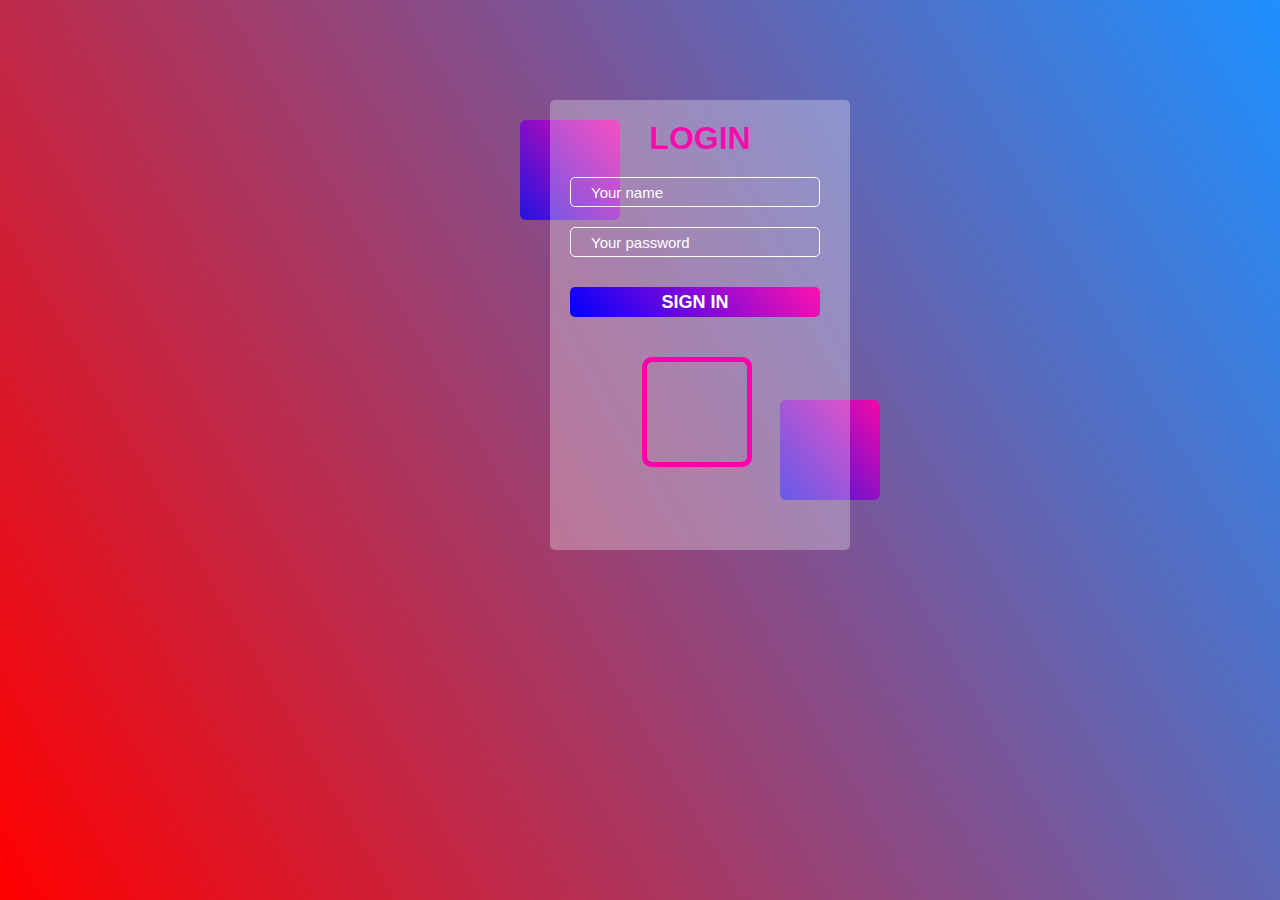
<file: homewrok.html>
<!DOCTYPE html>
<html lang="en">
<head>
    <meta charset="UTF-8">
    <meta http-equiv="X-UA-Compatible" content="IE=edge">
    <meta name="viewport" content="width=device-width, initial-scale=1.0">
    <title>Document</title>
    <link rel="stylesheet" href="./homework.css">
</head>
<body>
    <div class="main">
        <div class="circle"></div>


        <div class="box"></div>
        <div class="box1"></div>
        <div class="card">
            <h1 class="title">LOGIN</h1>
            <input class="inp1" type="text" placeholder="Your name">
            <input type="password" class="inp2" placeholder="Your password">
            <button class="btn">SIGN IN</button>
            <div class="box2"></div>
            <div class="box5"></div>
        </div>
    </div>


</body>
</html>
</file>
<file: homework.css>
*{
    margin: 0;
    padding: 0;
    box-sizing: border-box;
    font-family: sans-serif;
}
.main{
    background-image: linear-gradient(600deg, dodgerblue, red);
    width: 100%;
    height: 100vh;
    padding-top: 120px;
}
.circle{
    position: absolute;
    bottom: 50px;
    left: 50px;
    width: 250px;
    height: 250px;
    background: rgba(0, 0, 255, 0.342);
    border-radius: 50%;

    transform: scale(0);
    animation: circle 1s linear  infinite;
}
@keyframes circle {
    to{
        transform: scale(1);
        opacity: 0;
    }
}
.box{
    width: 100px;
    height: 100px;
    border-radius: 6px;
    background-image: linear-gradient(50deg, rgba(0, 0, 255, 0.747),  rgba(255, 0, 170, 0.925));
    margin-left: 520px;
    position: relative;
    z-index: 1;
    transform: translateY(0);
    animation: box 2s linear infinite alternate;
}
@keyframes box {
    to{
        transform: translateY(-75px);
        
    }
}
.box1{
    width: 100px;
    height: 100px;
    border-radius: 6px;
    background-image: linear-gradient(50deg, rgba(0, 0, 255, 0.712), rgba(255, 0, 170, 0.925));
    animation: box1 2s linear  infinite alternate ;
    margin-left: 780px;
    margin-top: 180px;
    z-index: 1;
    position: relative;
}
@keyframes box1 {
    to{
        transform: translateY(90px);
    }
}
.card{
    width: 300px;
    height: 450px;
    background-color: rgba(255, 255, 255, 0.295);
    opacity: 1;
    position: relative;
    border-radius: 5px;
    margin-left: 550px;
    margin-top: -400px;

    z-index: 1111;
    padding-top: 20px;
}
.title{
    text-align: center;
    color: rgba(255, 0, 170, 0.925);
}
.inp1{
    width: 250px;
    height: 30px;
    text-indent: 20px;
    font-size: 15px;
    margin-left: 20px;
    margin-top: 20px;
    border-radius: 5px;
    border: 1px solid white;
    outline: none;
    background: transparent;
}
.inp1::placeholder{
    color: white;
}
.inp2{
    width: 250px;
    height: 30px;
    text-indent: 20px;
    font-size: 15px;
    margin-left: 20px;
    margin-top: 20px;
    border-radius: 5px;
    border: 1px solid white;
    outline: none;
    background: transparent;
}
.inp2::placeholder{
    color: white;
}
.btn{
    width: 250px;
    height: 30px;
    font-size: 18px;
    border-radius: 5px;
    margin-left: 20px;
    margin-top: 30px;
    font-weight: 700;
    border: none;
    color: white;
    outline: none;
    background-image: linear-gradient(50deg, blue, rgba(255, 0, 170, 0.925));
}
.box2{
    width: 110px;
    height: 110px;
    border: 5px solid rgba(255, 0, 170, 0.925);
    border-radius: 10px;
    margin-left: 92px;
    margin-top: 40px;
    animation: hover 8s linear  infinite  ;    
}
@keyframes hover {
    to{
        transform: rotate(360deg);
    }
}
.box5{
    width: 110px;
    height: 110px;
    border: 5px solid rgba(255, 0, 170, 0.925);
    border-radius: 10px;
    margin-left: 92px;
    margin-top: -110px;
    animation: hover2 8s linear  infinite  ;

}
@keyframes hover2 {
    to{
        transform: rotate(-360deg);
    }
}
</file>
